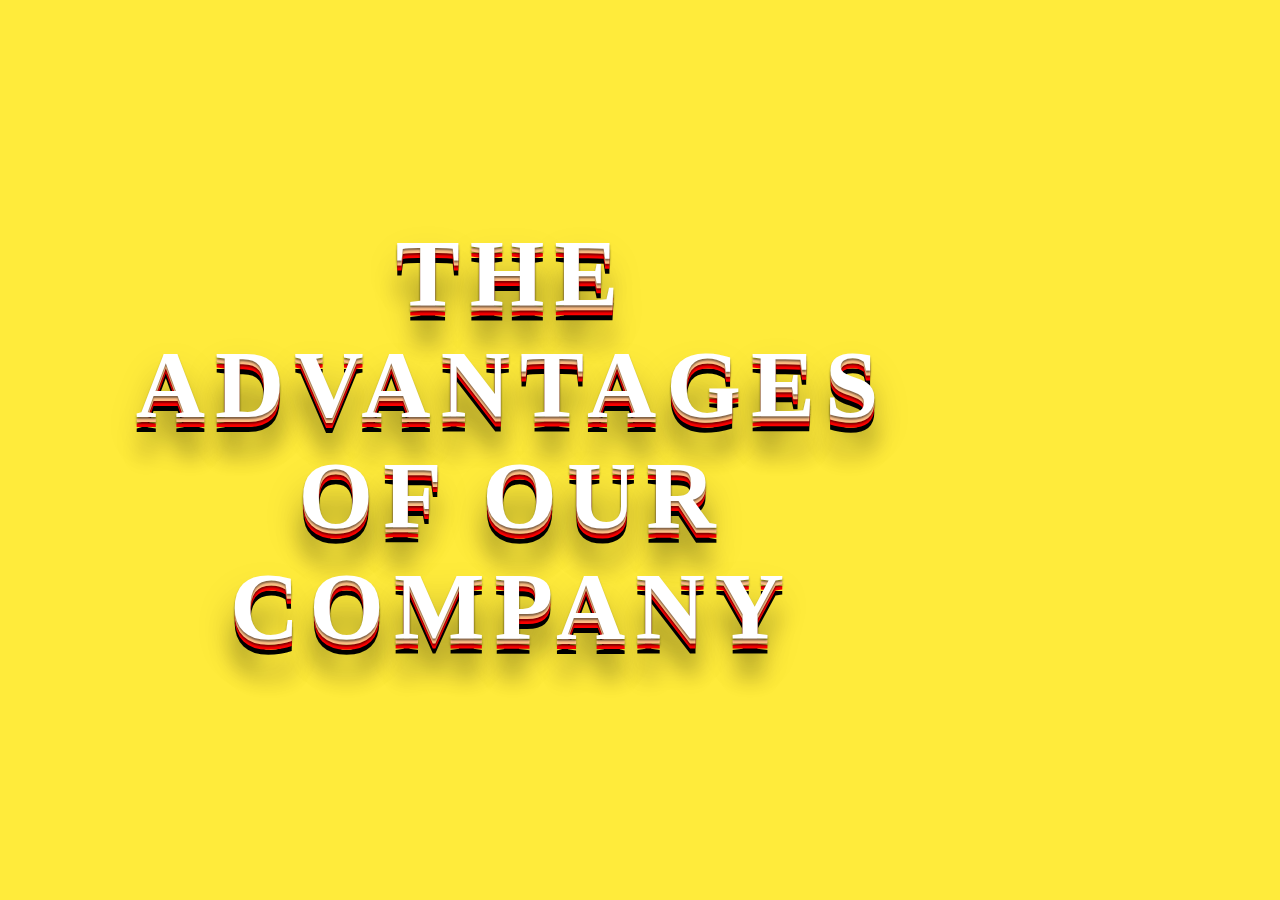
<file: about.html>
<!DOCTYPE html>
<html lang="en">
<head>
    <meta charset="UTF-8">
    <meta name="viewport" content="width=device-width, initial-scale=1.0">
    <title>Document</title>
</head>
<body>
    <h1 data-title="The Advantages Of Our Company">The Advantages<br> Of Our Company</h1>
    <style>
        body{
margin: 0;
padding: 0;
background: #ffeb3b;
}
h1{
position: absolute;
top: 50%;
Left: 40%;
transform: translate(-50%,-50%);
margin: 0;
padding: 0;
font-family: verdana;
color: #f00;
font-size: 6em;
Letter-spacing: 10px;
text-align: center;
text-transform:uppercase;
transition: .5s;
text-shadow: 0 5px 0 rgba(0, 0, 0, 1),
0 10px 40px rgba(0, 0, 0, .2),
0 20px 30px rgba(0, 0, 0, .2),
0 30px 20px rgba(0, 0, 0, .2);
}
h1::before{
content: attr(data-title);
position: absolute;
top: -5px;
Left: 0;
text-shadow: 0 2px 2px rgba(0,0,0,.5);
color: #ffc187;
transition: .5s;
}

h1::after{
content: attr(data-title);
position: absolute;
top: -10px;
Left: 0;
text-shadow: 0 2px 2px rgba(0,0,0,.5);
color: #fff;
transition: .5s;
}

h1:hover::before {
top:-10px;
Left: 10px;
}
h1:hover::after{
top: -20px;
Left: 20px;
}

h1:hover{
    text-shadow: -10px 10px 0 rgba(0, 0, 0, 1),
0 10px 40px rgba(0, 0, 0, .2),
0 20px 30px rgba(0, 0, 0, .5),
120px 20px 20px rgba(0, 0, 0, .5);
}
    </style>
</body>
</html>
</file>
